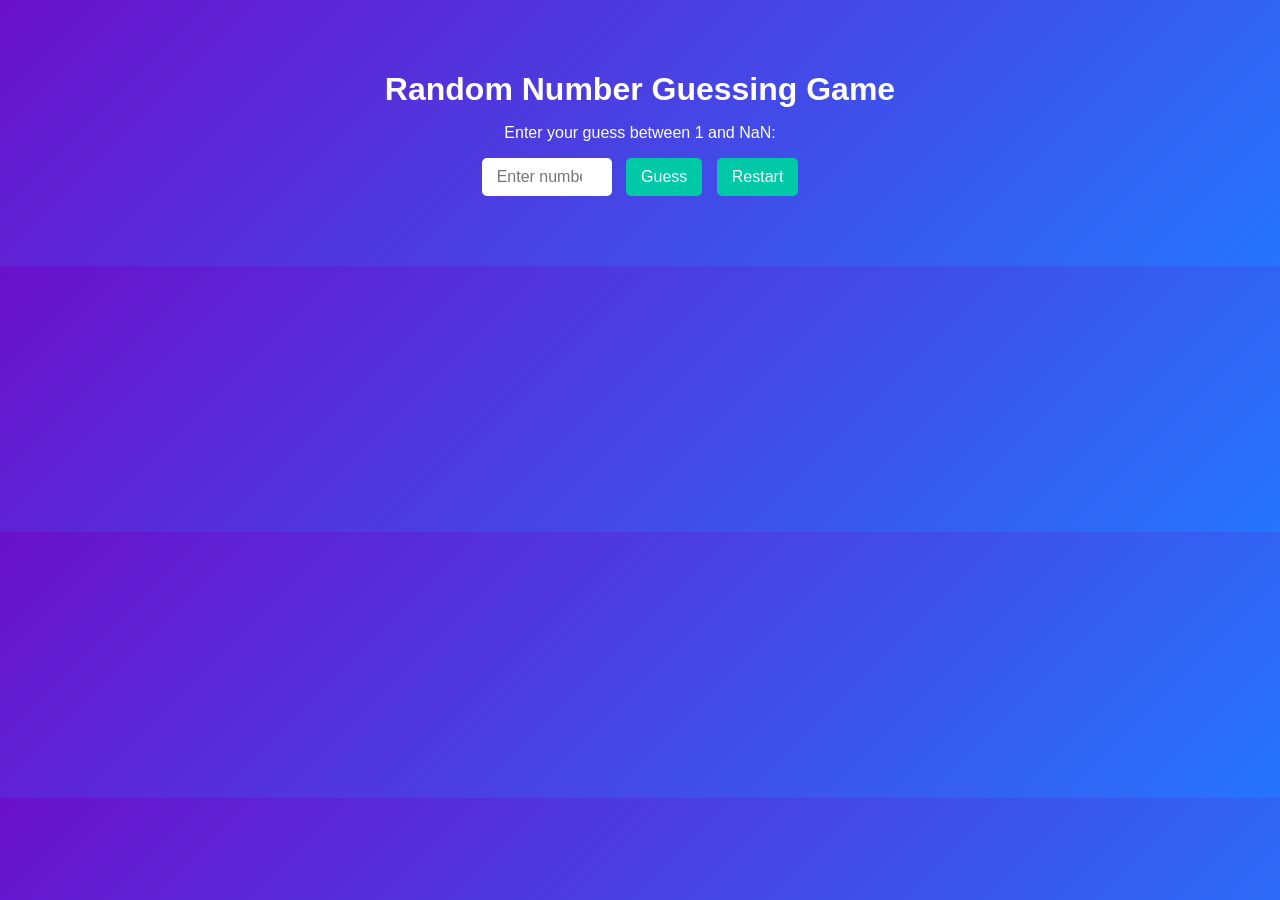
<file: index.html>
<!DOCTYPE html>
<html lang="en">
<head>
  <meta charset="UTF-8">
  <meta name="viewport" content="width=device-width, initial-scale=1.0">
  <title>Random Number Guessing Game</title>
  <link rel="stylesheet" href="style.css">
</head>
<body>
  <h1>Random Number Guessing Game</h1>
  <p>Enter your guess between <span id="range"></span>:</p>

  <input type="number" id="userGuess" placeholder="Enter number">
  <button onclick="checkGuess()">Guess</button>
  <button onclick="resetGame()">Restart</button>

  <p id="message"></p>

  <script src="script.js"></script>
</body>
</html>
</file>
<file: style.css>
body {
  font-family: "Poppins", sans-serif;
  background: linear-gradient(135deg, #6a11cb, #2575fc);
  color: #fff;
  text-align: center;
  margin: 0;
  padding: 50px;
}

h1 {
  font-size: 2em;
  margin-bottom: 10px;
}

input, button {
  padding: 10px 15px;
  border: none;
  border-radius: 5px;
  font-size: 16px;
}

input {
  width: 100px;
  text-align: center;
}

button {
  background-color: #00c9a7;
  color: white;
  cursor: pointer;
  margin-left: 10px;
}

button:hover {
  background-color: #00a684;
}

#message {
  margin-top: 20px;
  font-size: 1.2em;
  font-weight: 500;
}
</file>
